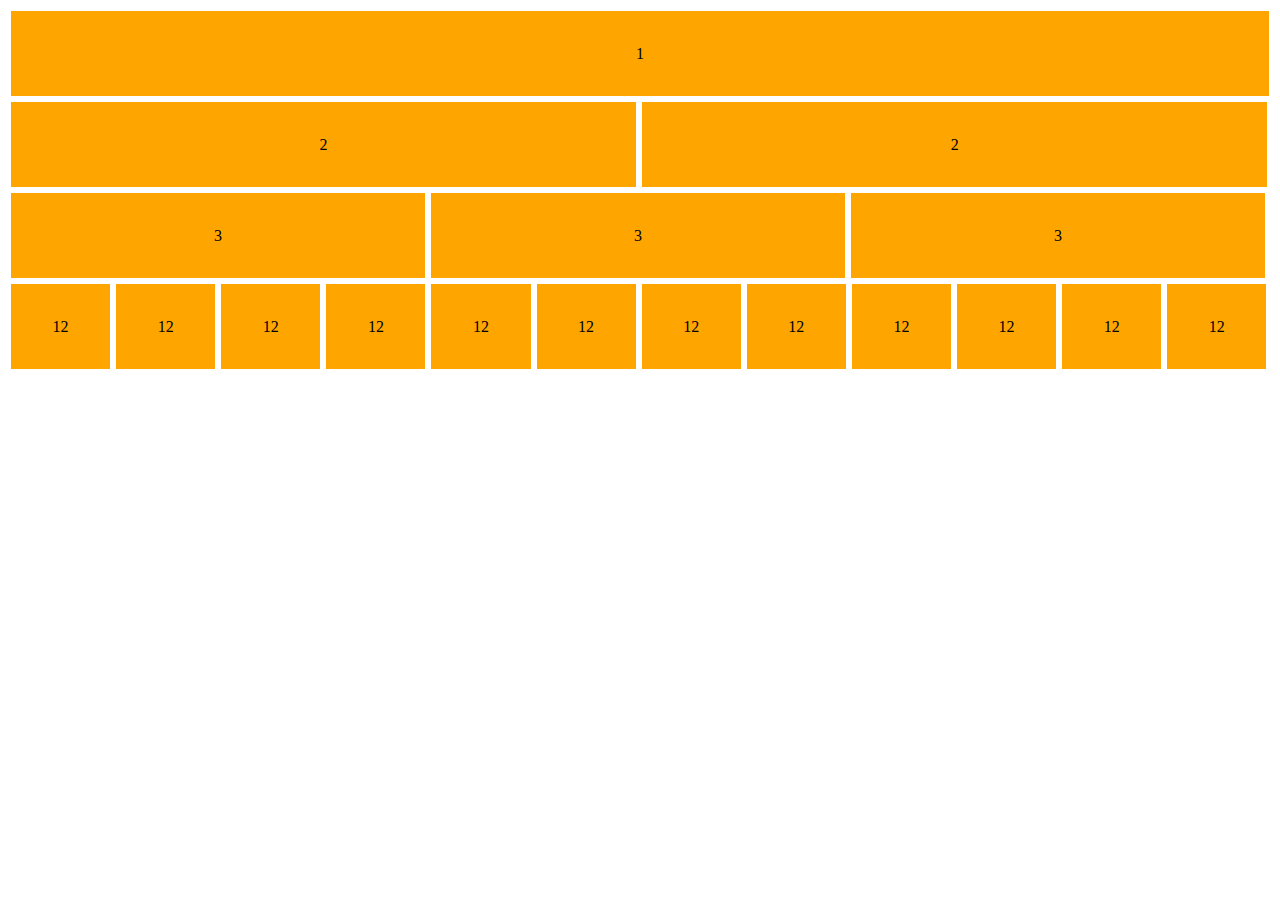
<file: index.html>
<!DOCTYPE html>
<html lang="fr">
<head>
    <meta charset="UTF-8">
    <meta name="viewport" content="width=device-width, initial-scale=1.0">
    <meta http-equiv="X-UA-Compatible" content="ie=edge">
    <title>Document</title>
    <link rel="stylesheet" href="./public/css/style.css">
</head>
<body>
    <div class="flex-container">
        <p class="flex c1">1</p>
        <p class="flex c2">2</p>
        <p class="flex c2">2</p>
        <p class="flex c3">3</p>
        <p class="flex c3">3</p>
        <p class="flex c3">3</p>
        <p class="flex c12">12</p>
        <p class="flex c12">12</p>
        <p class="flex c12">12</p>
        <p class="flex c12">12</p>
        <p class="flex c12">12</p>
        <p class="flex c12">12</p>
        <p class="flex c12">12</p>
        <p class="flex c12">12</p>
        <p class="flex c12">12</p>
        <p class="flex c12">12</p>
        <p class="flex c12">12</p>
        <p class="flex c12">12</p>
    </div>
</body>
</html>
</file>
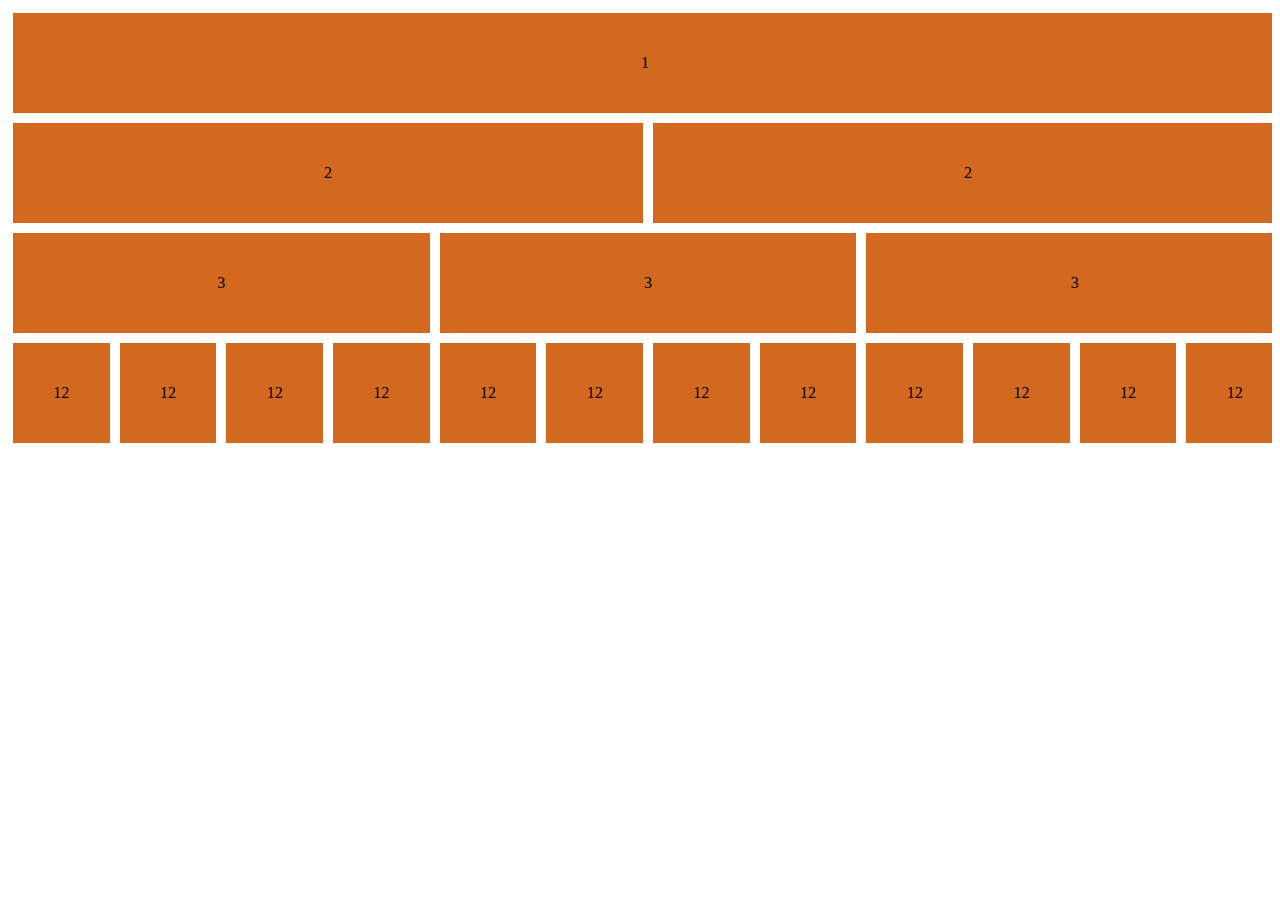
<file: public/html/index-corr.html>
<!DOCTYPE html>
<html lang="en">
<head>
    <meta charset="UTF-8">
    <meta http-equiv="X-UA-Compatible" content="IE=edge">
    <meta name="viewport" content="width=device-width, initial-scale=1.0">
    <title>Document</title>
    <link rel="stylesheet" href="../css/style-corr.css">
</head>
<body>
    <div class="flex items">1</div>
    <div class="flex">
        <div class="items">2</div>
        <div class="items">2</div>
    </div>
    <div class="flex">
        <div class="items">3</div>
        <div class="items">3</div>
        <div class="items">3</div>
    </div>
    <div class="flex">
        <div class="items">12</div>
        <div class="items">12</div>
        <div class="items">12</div>
        <div class="items">12</div>
        <div class="items">12</div>
        <div class="items">12</div>
        <div class="items">12</div>
        <div class="items">12</div>
        <div class="items">12</div>
        <div class="items">12</div>
        <div class="items">12</div>
        <div class="items">12</div>
    </div>
</body>
</html>
</file>
<file: public/css/style.css>
.flex-container {
    display: flex;
    flex-direction: row;
    margin: 0;
    padding: 0;
    flex-wrap: wrap;
}

.flex {
    display: flex;
    background-color: orange;
    padding: 15px;
    height: 55px;
    margin: 3px;
    justify-content: center;
    align-items: center;
}

.c1 {
    display: flex;
    width: 100vw;

}

.c2 {
    display: flex;
    width: 46.5vw;

}

.c3 {
    display: flex;
    width: 30vw;
}

.c12 {
    display: flex;
width: 5.4vw;
}
</file>
<file: public/css/style-corr.css>
.flex {
    display: flex;
    width: 100vw;
    justify-content: space-between;
}
.items {
    background-color: chocolate;
    height: 100px;
    width: 100%;
    display: flex;
    justify-content: center;
    align-items: center;
    margin: 5px;
}
* {
    overflow: hidden;
}
</file>
